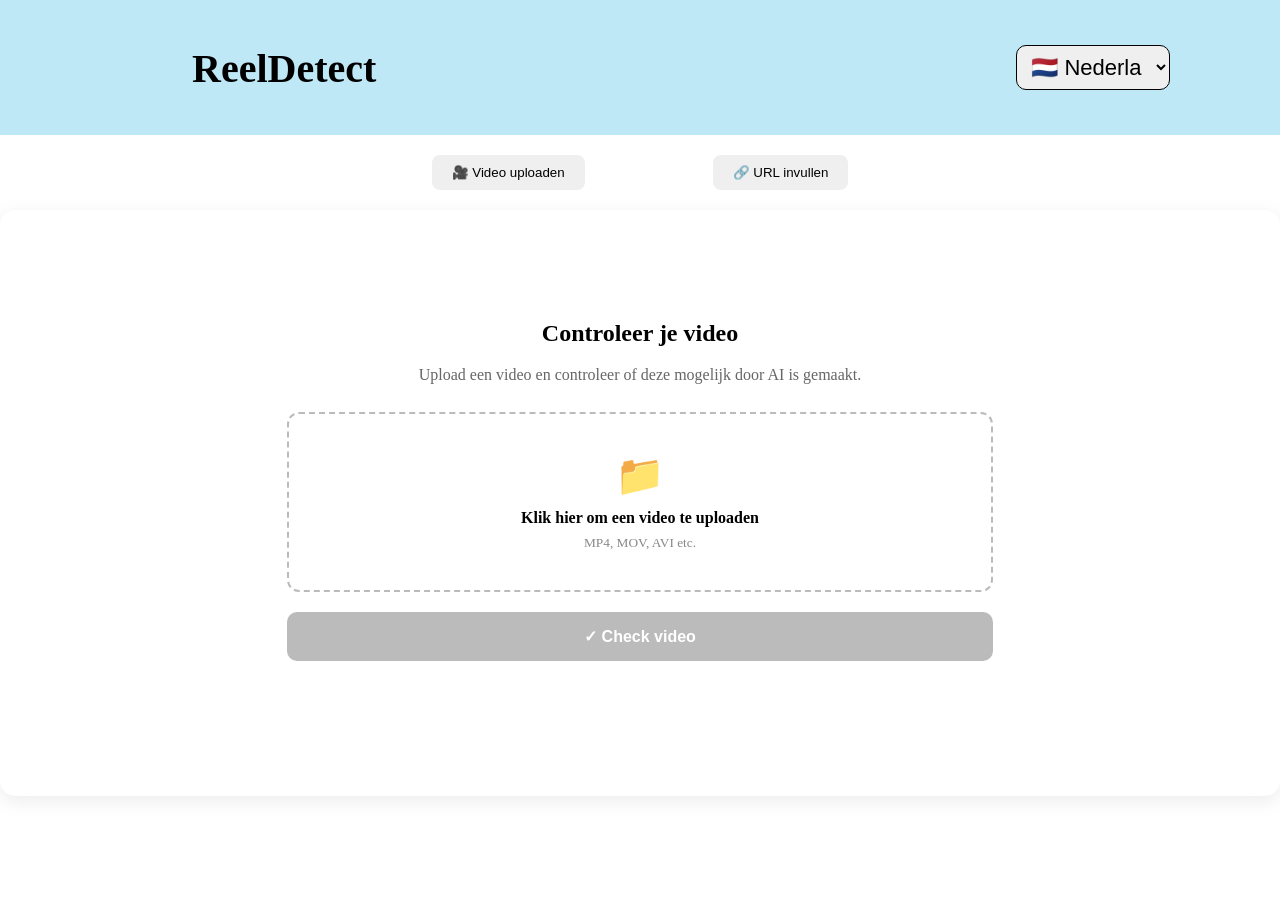
<file: index.html>
<!DOCTYPE html>
<html lang="nl">

<head>
    <meta charset="UTF-8">
    <meta name="viewport" content="width=device-width, initial-scale=1.0">

    <title>ReelDetect</title>
    <link rel="stylesheet" href="index.css">
    <script type="text/javascript" src="home.js" defer></script>
</head>

<body>

<header>

    <nav>
        <h1> ReelDetect </h1>
        <select>
            <option>🇳🇱 Nederlands</option>
            <option>🇬🇧 English</option>
            <option>🇪🇸 Español</option>
            <option>🇮🇹 Italiano</option>
            <option>🇹🇷 Türkçe</option>
            <option>🇨🇳 中文</option>
        </select>
    </nav>
</header>

<main>


</main>


<main class="container">

    <div class="method-buttons">
        <button id="videoButton">🎥 Video uploaden</button>
        <button id="urlButton">🔗 URL invullen</button>
    </div>

    <section class="detector-box">

        <h2>Controleer je video</h2>

        <p id="descriptionUpload" class="description-Upload">
            Upload een video en controleer of deze mogelijk door AI is gemaakt.
        </p>

        <p id="descriptionUrl" class="description-Url">
            Voer de url van de video in en controleer of deze mogelijk door AI is gemaakt.
        </p>


        <label for="videoInput" class="upload-area" id="videoUpload">
            <span class="upload-icon">📁</span>
            <span id="uploadText">Klik hier om een video te uploaden</span>
            <small>MP4, MOV, AVI etc.</small>
        </label>

        <div for="urlInput" class="url-upload" id="urlUpload">
            <input type="text" placeholder="Plak hier de URL van je video">
        </div>

        <input type="file" id="videoInput" accept="video/*" hidden>

        <div id="videoPreview" class="video-preview">
            <video id="videoPlayer" controls></video>
        </div>


        <button id="checkButton" class="check-button" disabled> ✓ Check video</button>

        <div id="loading" class="loading">

            <div class="spinner"></div>

            <p>Video wordt gecontroleerd...</p>

            <div class="percentage" id="percentage">
                0%
            </div>

        </div>
        
        <div id="result" class="result">

            <div id="resultIcon" class="result-icon"></div>

            <h2 id="resultTitle"></h2>

            <p id="resultText"></p>

            <button id="againButton" class="again-button">
                Opnieuw controleren
            </button>

        </div>

    </section>

</main>

</body>

</html>
</file>
<file: index.css>
* {
    box-sizing: border-box;
    scroll-behavior: smooth;
}

body {
    margin: 0;
}

title {
    font-family: serif;
    font-size: 25px;
}

header {
    background-color: #BFE8F7;
}

nav {
    display: flex;
}

h1 {
    font-family: Georgia;
    font-size: 40px;
    margin-left: 15vw;
    margin-top: 5vh;
}

select, option {
    width: 12vw;
    height: 5vh;
    margin-top: 5vh;
    margin-bottom: 5vh;
    margin-left: 50vw;
    padding: 5px 10px;
    border-radius: 10px;
    border: 1px solid black;
    font-size: 22px;
}


.method-buttons {
    display: flex;
    justify-content: center;
    gap: 10vw;
    margin: 20px;
}

.method-buttons button {
    padding: 10px 20px;
    border: none;
    border-radius: 8px;
    cursor: pointer;
}

.method-buttons button:hover {
    padding: 11px 21px;
    border: none;
    border-radius: 8px;
    cursor: pointer;
    background-color: #ddd;

}

.url-upload {
    display: none;
    text-align: center;
    margin: 20px 0;
}

.url-upload input {
    width: 60%;
    padding: 12px;
    border-radius: 8px;
    border: 1px solid #bbb;
}

.detector-box {
    background: white;
    border-radius: 15px;
    padding-top: 10vh;
    padding-bottom: 15vh;
    padding-left: 4vw;
    padding-right: 4vw;

    box-shadow: 0 5px 20px rgba(0, 0, 0, 0.08);
    text-align: center;
}

.detector-box h2 {
    margin-bottom: 10px;
}

.description-Upload {
    color: #666;
    margin-bottom: 25px;
    line-height: 1.5;
}

.description-Url {
    display: none;
    color: #666;
    margin-bottom: 25px;
    line-height: 1.5;
}

.upload-area {
    display: flex;
    flex-direction: column;
    align-items: center;
    justify-content: center;

    width: 60%;
    margin: 0 auto;
    min-height: 180px;

    border: 2px dashed #bbb;
    border-radius: 12px;

    cursor: pointer;

    transition: 0.2s;
}

.upload-area:hover {
    border-color: #222;
    background: #fafafa;
}

.upload-icon {
    font-size: 40px;
    margin-bottom: 10px;
}

#uploadText {
    font-weight: bold;
}

.upload-area small {
    color: #888;
    margin-top: 8px;
}


.video-preview {
    display: none;
    margin-top: 20px;
}

.video-preview video {
    width: 100%;
    max-height: 350px;
    border-radius: 10px;
}


.check-button {
    width: 60%;
    margin: 0 auto;

    border: none;
    border-radius: 10px;

    padding: 15px;

    margin-top: 20px;

    background: #222;
    color: white;

    font-size: 16px;
    font-weight: bold;

    cursor: pointer;

    transition: 0.2s;
}

.check-button:hover:not(:disabled) {
    background: #444;
}

.check-button:disabled {
    background: #bbb;
    cursor: not-allowed;
}


.loading {
    display: none;
    margin-top: 35px;
}

.spinner {
    width: 65px;
    height: 65px;

    margin: 0 auto 20px;

    border: 6px solid #ddd;
    border-top: 6px solid #222;

    border-radius: 50%;

    animation: spin 1s linear infinite;
}

@keyframes spin {
    100% {
        transform: rotate(360deg);
    }
}

.loading p {
    margin-bottom: 10px;
    color: #555;
}

.percentage {
    font-size: 28px;
    font-weight: bold;
}

.result {
    display: none;
    margin-top: 30px;
    padding: 25px;

    border-radius: 12px;
    background: #f5f5f5;
}

.result-icon {
    font-size: 45px;
    margin-bottom: 10px;
}

.result h2 {
    margin-bottom: 10px;
}

.result p {
    color: #555;
    line-height: 1.5;
}

.again-button {
    margin-top: 20px;

    padding: 12px 20px;

    border: none;
    border-radius: 8px;

    background: #222;
    color: white;

    cursor: pointer;

    font-weight: bold;
}

.again-button:hover {
    background: #444;
}

@media (max-width: 500px) {

    .container {
        padding: 30px 15px;
    }

    h1 {
        font-size: 34px;
        margin-bottom: 30px;
    }

    .detector-box {
        padding: 20px;
    }

}
</file>
